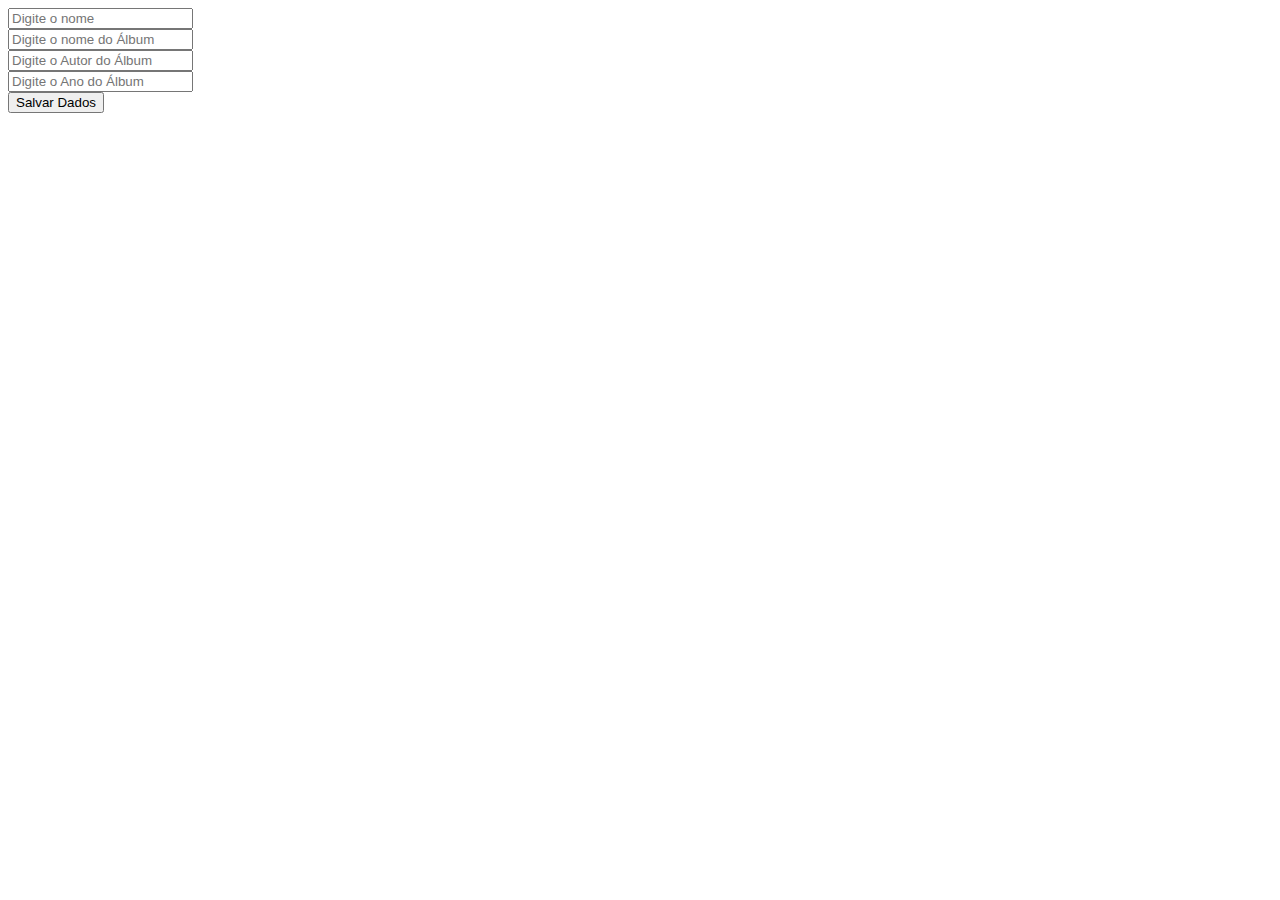
<file: parte_1/frontend/index.html>
<!DOCTYPE html>
<html>
    <head>
        <meta charset="utf-8">
        <title></title>
        <link rel="stylesheet" href="">
    </head>
    <body>
        <!--<h1>Hello World</h1>
        <div>
            <p id="olaNome">Olá </p>
            <p id="teste"></p>
            <form>
                <input id="nome" type="text" name="" value="" placeholder="Digite aqui o seu nome">
                <button type="button" name="button" onclick="printarNome()">Me clique!</button>
                <button type="button" onclick="postFormulario()">Salvar</button>
            </form>
        </div>-->
        <div> 
            <form onsubmit="">
                <div>
                    <input type="text" name="Nome" value="" placeholder="Digite o nome">
                </div>
                <div>
                    <input type="text" name="Album" value="" placeholder="Digite o nome do Álbum">
                </div>
                <div>
                    <input type="text" name="Autor" value="" placeholder="Digite o Autor do Álbum">
                </div>
                <div>
                    <input type="number" name="Ano" value="" placeholder="Digite o Ano do Álbum">
                </div>
                <button type="submit">Salvar Dados</button>
            </form>
        </div>

        <script src="index.js"></script>
    </body>
</html>
</file>
